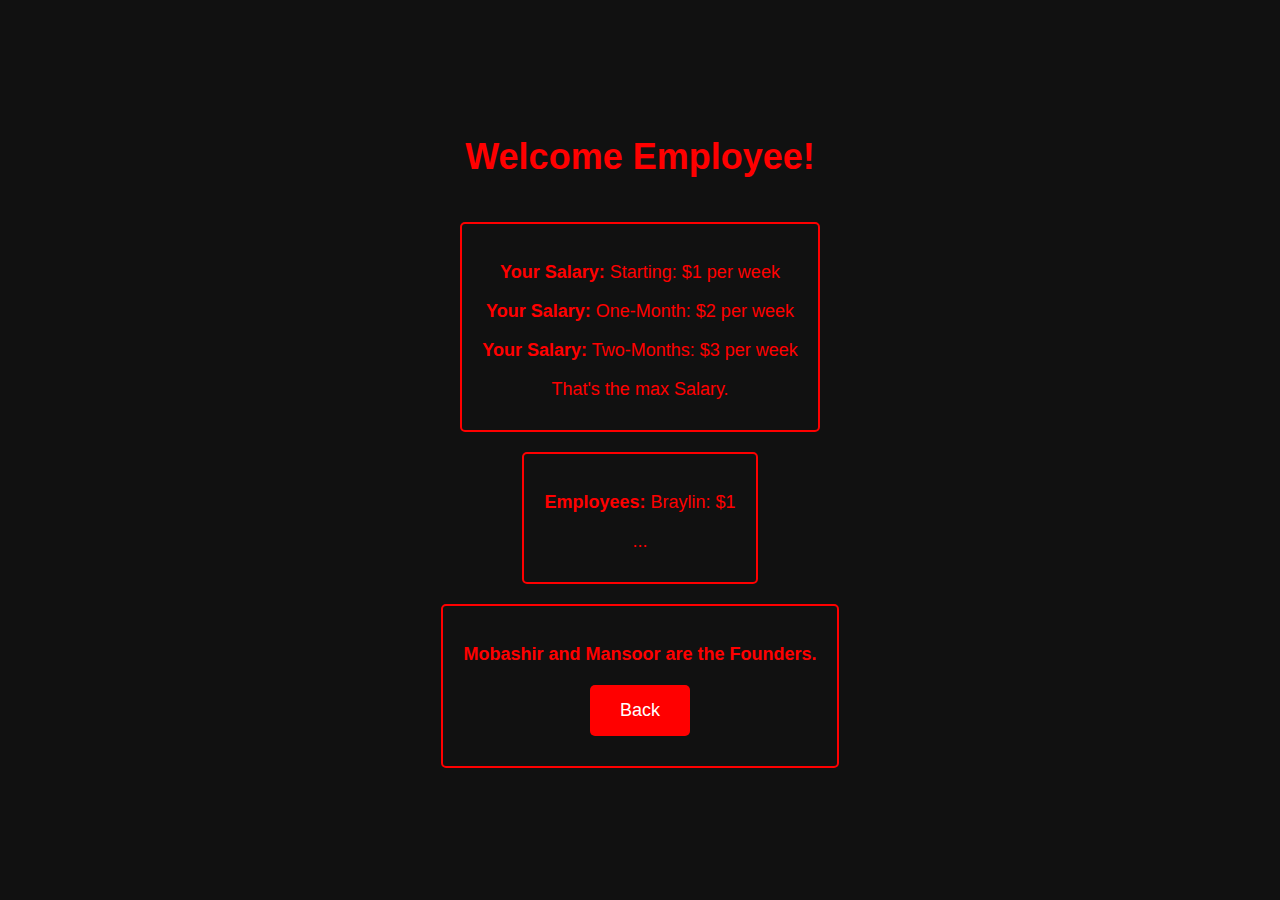
<file: public/members/employees.html>
<!DOCTYPE html>
<html lang="en">
<head>
  <link rel="stylesheet" href="css/employees.css">
</head>
<body>
  <div class="head">
    <h1>Welcome Employee!</h1>
  </div>
  <div class="content">
    <p><strong>Your Salary:</strong> Starting: $1 per week</p>
    <div>
      <p><strong>Your Salary:</strong> One-Month: $2 per week</p>
      <div>
        <p><strong>Your Salary:</strong> Two-Months: $3 per week</p>
        <div>
          <p>That's the max Salary.</p>
        </div>
      </div>
    </div>
  </div>
  <div class="main">
    <p><strong>Employees:</strong> Braylin: $1</p>
    <div>
      <p>...</p>
    </div>
  </div>
  <div class="leaders">
    <p><strong>Mobashir and Mansoor are the Founders.</strong></p>
    <button id="back">Back</button>
  </div>
  <script src="js/employees.js"></script>
</body>
</html>
</file>
<file: public/members/css/employees.css>
body {
  font-family: 'Arial', sans-serif;
  background-color: #111; /* Dark Background */
  color: #f00; /* Red Text */
  display: flex;
  flex-direction: column;
  align-items: center;
  justify-content: center;
  min-height: 100vh;
  margin: 0;
}

.head {
  text-align: center;
  margin-bottom: 20px;
}

.head h1 {
  font-size: 36px;
}

.content, .main, .leaders {
  text-align: center;
  padding: 20px;
  margin-bottom: 20px;
  border: 2px solid #f00; /* Red Border */
  border-radius: 5px;
}

.content p, .main p, .leaders p {
  font-size: 18px;
  margin-bottom: 10px;
}

/* Buttons */
button {
  background-color: #f00; /* Red Button */
  color: #fff;
  padding: 15px 30px;
  border: none;
  border-radius: 5px;
  font-size: 18px;
  cursor: pointer;
  transition: background-color 0.3s ease;
  margin: 10px;
}

button:hover {
  background-color: #c00; /* Darker Red on Hover */
}
</file>
